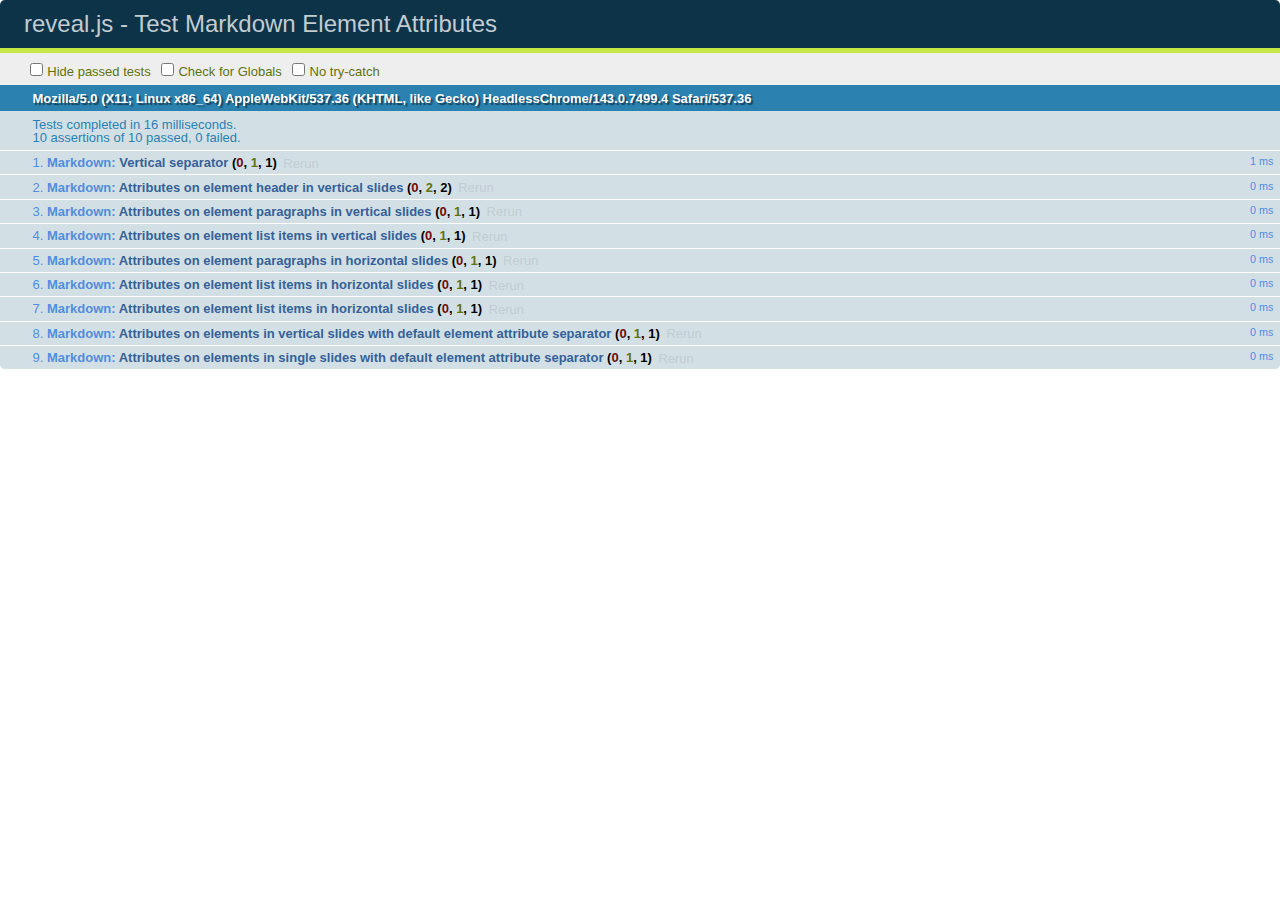
<file: TeamCityOctopus/slides/test/test-markdown-element-attributes.html>
<!doctype html>
<html lang="en">

	<head>
		<meta charset="utf-8">

		<title>reveal.js - Test Markdown Element Attributes</title>

		<link rel="stylesheet" href="../css/reveal.css">
		<link rel="stylesheet" href="qunit-1.12.0.css">
	</head>

	<body style="overflow: auto;">

		<div id="qunit"></div>
		<div id="qunit-fixture"></div>

		<div class="reveal" style="display: none;">

			<div class="slides">

				<!-- <section data-markdown="example.md" data-separator="^\n\n\n" data-separator-vertical="^\n\n"></section> -->

				<!-- Slides are separated by newline + three dashes + newline, vertical slides identical but two dashes -->
				<section data-markdown data-separator="^\n---\n$" data-separator-vertical="^\n--\n$" data-element-attributes="{_\s*?([^}]+?)}">>
					<script type="text/template">
						## Slide 1.1
						<!-- {_class="fragment fade-out" data-fragment-index="1"} -->

						--

						## Slide 1.2
						<!-- {_class="fragment shrink"} -->

						Paragraph 1
						<!-- {_class="fragment grow"} -->

						Paragraph 2
						<!-- {_class="fragment grow"} -->

						- list item 1 <!-- {_class="fragment grow"} -->
						- list item 2 <!-- {_class="fragment grow"} -->
						- list item 3 <!-- {_class="fragment grow"} -->


						---

						## Slide 2


						Paragraph 1.2  
						multi-line <!-- {_class="fragment highlight-red"} -->

						Paragraph 2.2 <!-- {_class="fragment highlight-red"} -->

						Paragraph 2.3 <!-- {_class="fragment highlight-red"} -->

						Paragraph 2.4 <!-- {_class="fragment highlight-red"} -->

						- list item 1 <!-- {_class="fragment highlight-green"} -->
						- list item 2<!-- {_class="fragment highlight-green"} -->
						- list item 3<!-- {_class="fragment highlight-green"} -->
						- list item 4
						<!-- {_class="fragment highlight-green"} -->
						- list item 5<!-- {_class="fragment highlight-green"} -->

						Test

						![Example Picture](examples/assets/image2.png)
						<!-- {_class="reveal stretch"} -->

					</script>
				</section>



				<section 	data-markdown data-separator="^\n\n\n"
									data-separator-vertical="^\n\n"
									data-separator-notes="^Note:"
									data-charset="utf-8">
					<script type="text/template">
						# Test attributes in Markdown with default separator
						## Slide 1 Def <!-- .element: class="fragment highlight-red" data-fragment-index="1" -->


						## Slide 2 Def
						<!-- .element: class="fragment highlight-red" -->

					</script>
				</section>

				<section data-markdown>
				  <script type="text/template">
					## Hello world
					A paragraph
					<!-- .element: class="fragment highlight-blue" -->
				  </script>
				</section>

				<section data-markdown>
				  <script type="text/template">
					## Hello world

					Multiple  
					Line
					<!-- .element: class="fragment highlight-blue" -->
				  </script>
				</section>

				<section data-markdown>
				  <script type="text/template">
					## Hello world

					Test<!-- .element: class="fragment highlight-blue" -->

					More Test
				  </script>
				</section>


			</div>

		</div>

		<script src="../lib/js/head.min.js"></script>
		<script src="../js/reveal.js"></script>
		<script src="../plugin/markdown/marked.js"></script>
		<script src="../plugin/markdown/markdown.js"></script>
		<script src="qunit-1.12.0.js"></script>

		<script src="test-markdown-element-attributes.js"></script>

	</body>
</html>
</file>
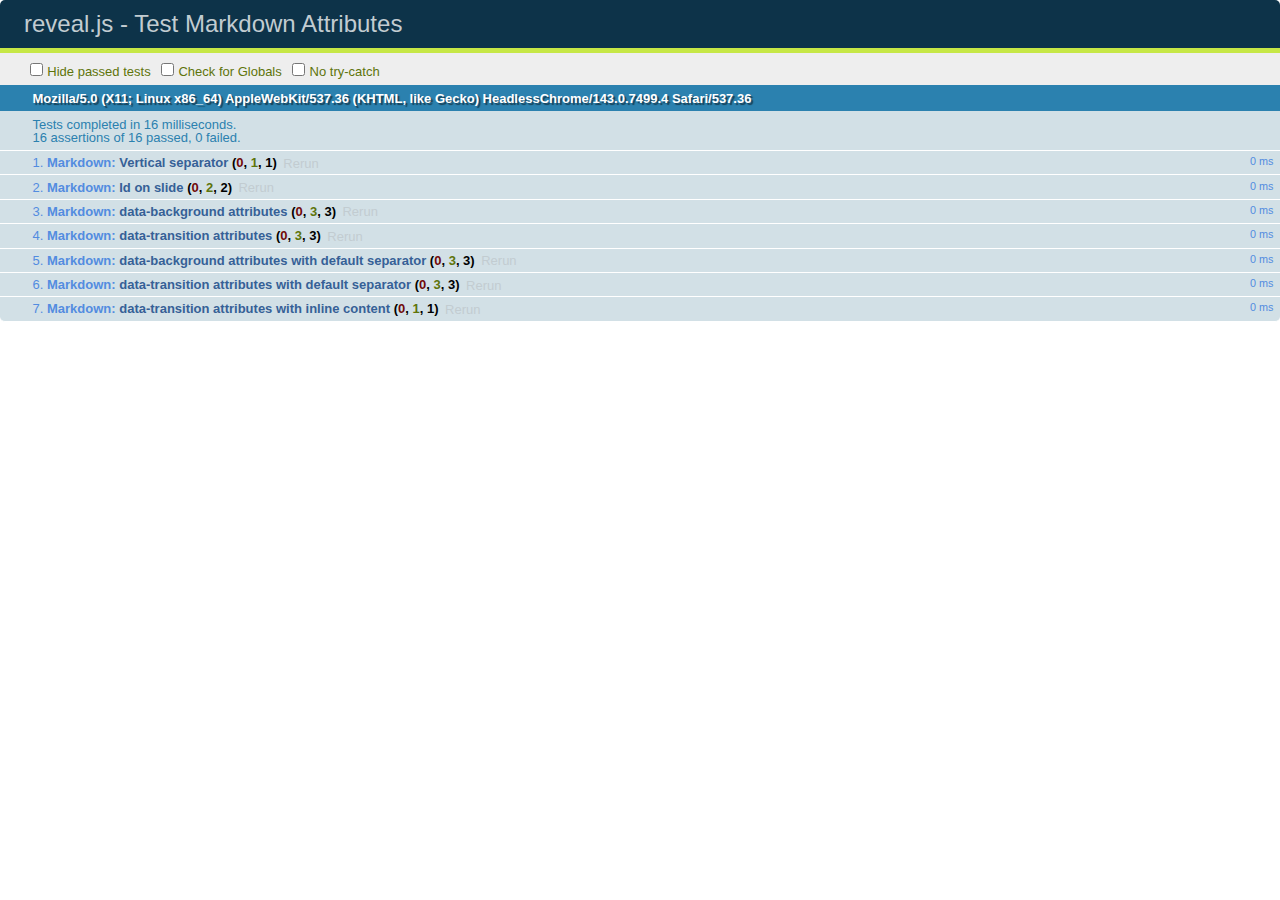
<file: TeamCityOctopus/slides/test/test-markdown-slide-attributes.html>
<!doctype html>
<html lang="en">

	<head>
		<meta charset="utf-8">

		<title>reveal.js - Test Markdown Attributes</title>

		<link rel="stylesheet" href="../css/reveal.css">
		<link rel="stylesheet" href="qunit-1.12.0.css">
	</head>

	<body style="overflow: auto;">

		<div id="qunit"></div>
		<div id="qunit-fixture"></div>

		<div class="reveal" style="display: none;">

			<div class="slides">

				<!-- <section data-markdown="example.md" data-separator="^\n\n\n" data-separator-vertical="^\n\n"></section> -->

				<!-- Slides are separated by three lines, vertical slides by two lines, attributes are one any line starting with (spaces and) two dashes -->
				<section 	data-markdown data-separator="^\n\n\n"
									data-separator-vertical="^\n\n"
									data-separator-notes="^Note:"
									data-attributes="--\s(.*?)$"
									data-charset="utf-8">
					<script type="text/template">
						# Test attributes in Markdown
						## Slide 1



						## Slide 2
						<!-- -- id="slide2" data-transition="zoom" data-background="#A0C66B" -->


						## Slide 2.1
						<!-- -- data-background="#ff0000" data-transition="fade" -->


						## Slide 2.2
						[Link to Slide2](#/slide2)



						## Slide 3
						<!-- -- data-transition="zoom" data-background="#C6916B" -->



						## Slide 4
					</script>
				</section>

				<section 	data-markdown data-separator="^\n\n\n"
									data-separator-vertical="^\n\n"
									data-separator-notes="^Note:"
									data-charset="utf-8">
					<script type="text/template">
						# Test attributes in Markdown with default separator
						## Slide 1 Def



						## Slide 2 Def
						<!-- .slide: id="slide2def" data-transition="concave" data-background="#A7C66B" -->


						## Slide 2.1 Def
						<!-- .slide: data-background="#f70000" data-transition="page" -->


						## Slide 2.2 Def
						[Link to Slide2](#/slide2def)



						## Slide 3 Def
						<!-- .slide: data-transition="concave" data-background="#C7916B" -->



						## Slide 4
					</script>
				</section>

				<section data-markdown>
					<script type="text/template">
						<!-- .slide: data-background="#ff0000" -->
						## Hello world
					</script>
				</section>

				<section data-markdown>
					<script type="text/template">
						## Hello world
						<!-- .slide: data-background="#ff0000" -->
					</script>
				</section>

				<section data-markdown>
					<script type="text/template">
						## Hello world

						Test
						<!-- .slide: data-background="#ff0000" -->

						More Test
					</script>
				</section>

			</div>

		</div>

		<script src="../lib/js/head.min.js"></script>
		<script src="../js/reveal.js"></script>
		<script src="../plugin/markdown/marked.js"></script>
		<script src="../plugin/markdown/markdown.js"></script>
		<script src="qunit-1.12.0.js"></script>

		<script src="test-markdown-slide-attributes.js"></script>

	</body>
</html>
</file>
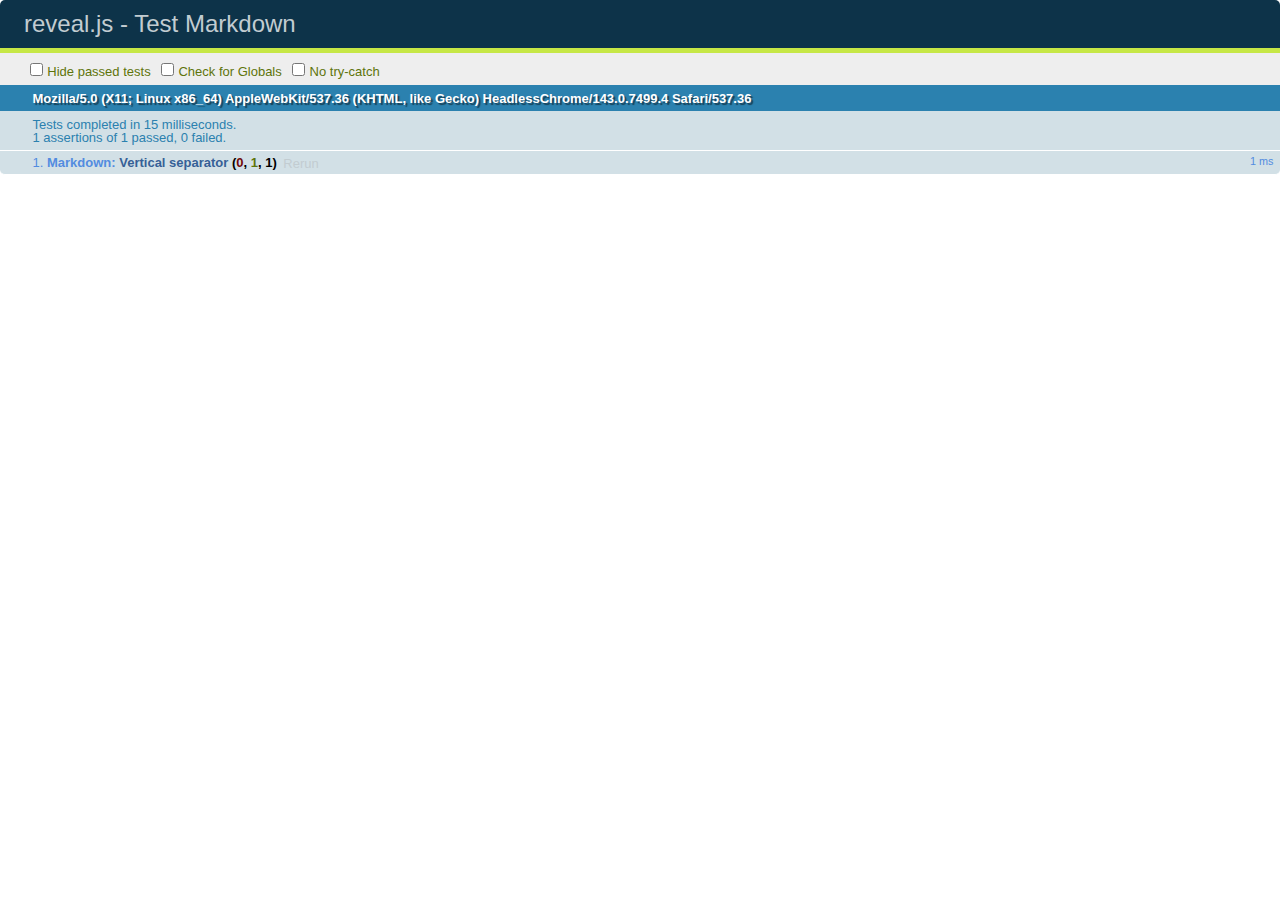
<file: TeamCityOctopus/slides/test/test-markdown.html>
<!doctype html>
<html lang="en">

	<head>
		<meta charset="utf-8">

		<title>reveal.js - Test Markdown</title>

		<link rel="stylesheet" href="../css/reveal.css">
		<link rel="stylesheet" href="qunit-1.12.0.css">
	</head>

	<body style="overflow: auto;">

		<div id="qunit"></div>
  		<div id="qunit-fixture"></div>

		<div class="reveal" style="display: none;">

			<div class="slides">

				<!-- <section data-markdown="example.md" data-separator="^\n\n\n" data-separator-vertical="^\n\n"></section> -->

				<!-- Slides are separated by newline + three dashes + newline, vertical slides identical but two dashes -->
				<section data-markdown data-separator="^\n---\n$" data-separator-vertical="^\n--\n$">
					<script type="text/template">
						## Slide 1.1

						--

						## Slide 1.2

						---

						## Slide 2
					</script>
				</section>

			</div>

		</div>

		<script src="../lib/js/head.min.js"></script>
		<script src="../js/reveal.js"></script>
		<script src="../plugin/markdown/marked.js"></script>
		<script src="../plugin/markdown/markdown.js"></script>
		<script src="qunit-1.12.0.js"></script>

		<script src="test-markdown.js"></script>

	</body>
</html>
</file>
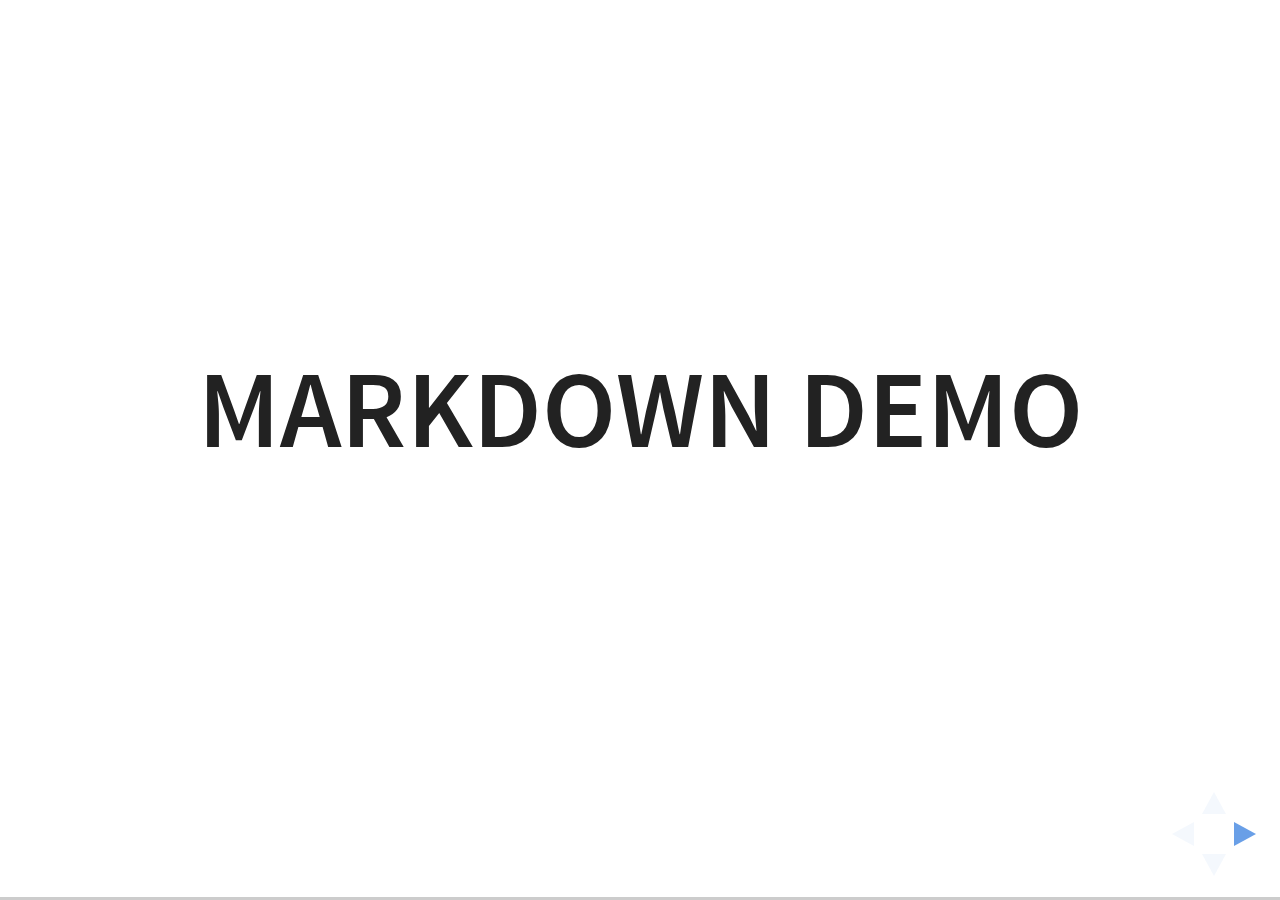
<file: TeamCityOctopus/slides/plugin/markdown/example.html>
<!doctype html>
<html lang="en">

	<head>
		<meta charset="utf-8">

		<title>reveal.js - Markdown Demo</title>

		<link rel="stylesheet" href="../../css/reveal.css">
		<link rel="stylesheet" href="../../css/theme/white.css" id="theme">

        <link rel="stylesheet" href="../../lib/css/zenburn.css">
	</head>

	<body>

		<div class="reveal">

			<div class="slides">

                <!-- Use external markdown resource, separate slides by three newlines; vertical slides by two newlines -->
                <section data-markdown="example.md" data-separator="^\n\n\n" data-separator-vertical="^\n\n"></section>

                <!-- Slides are separated by three dashes (quick 'n dirty regular expression) -->
                <section data-markdown data-separator="---">
                    <script type="text/template">
                        ## Demo 1
                        Slide 1
                        ---
                        ## Demo 1
                        Slide 2
                        ---
                        ## Demo 1
                        Slide 3
                    </script>
                </section>

                <!-- Slides are separated by newline + three dashes + newline, vertical slides identical but two dashes -->
                <section data-markdown data-separator="^\n---\n$" data-separator-vertical="^\n--\n$">
                    <script type="text/template">
                        ## Demo 2
                        Slide 1.1

                        --

                        ## Demo 2
                        Slide 1.2

                        ---

                        ## Demo 2
                        Slide 2
                    </script>
                </section>

                <!-- No "extra" slides, since there are no separators defined (so they'll become horizontal rulers) -->
                <section data-markdown>
                    <script type="text/template">
                        A

                        ---

                        B

                        ---

                        C
                    </script>
                </section>

                <!-- Slide attributes -->
                <section data-markdown>
                    <script type="text/template">
                        <!-- .slide: data-background="#000000" -->
                        ## Slide attributes
                    </script>
                </section>

                <!-- Element attributes -->
                <section data-markdown>
                    <script type="text/template">
                        ## Element attributes
                        - Item 1 <!-- .element: class="fragment" data-fragment-index="2" -->
                        - Item 2 <!-- .element: class="fragment" data-fragment-index="1" -->
                    </script>
                </section>

                <!-- Code -->
                <section data-markdown>
                    <script type="text/template">
                        ```php
                        public function foo()
                        {
                            $foo = array(
                                'bar' => 'bar'
                            )
                        }
                        ```
                    </script>
                </section>

            </div>
		</div>

		<script src="../../lib/js/head.min.js"></script>
		<script src="../../js/reveal.js"></script>

		<script>

			Reveal.initialize({
				controls: true,
				progress: true,
				history: true,
				center: true,

				// Optional libraries used to extend on reveal.js
				dependencies: [
					{ src: '../../lib/js/classList.js', condition: function() { return !document.body.classList; } },
					{ src: 'marked.js', condition: function() { return !!document.querySelector( '[data-markdown]' ); } },
                    { src: 'markdown.js', condition: function() { return !!document.querySelector( '[data-markdown]' ); } },
                    { src: '../highlight/highlight.js', async: true, callback: function() { hljs.initHighlightingOnLoad(); } },
					{ src: '../notes/notes.js' }
				]
			});

		</script>

	</body>
</html>
</file>
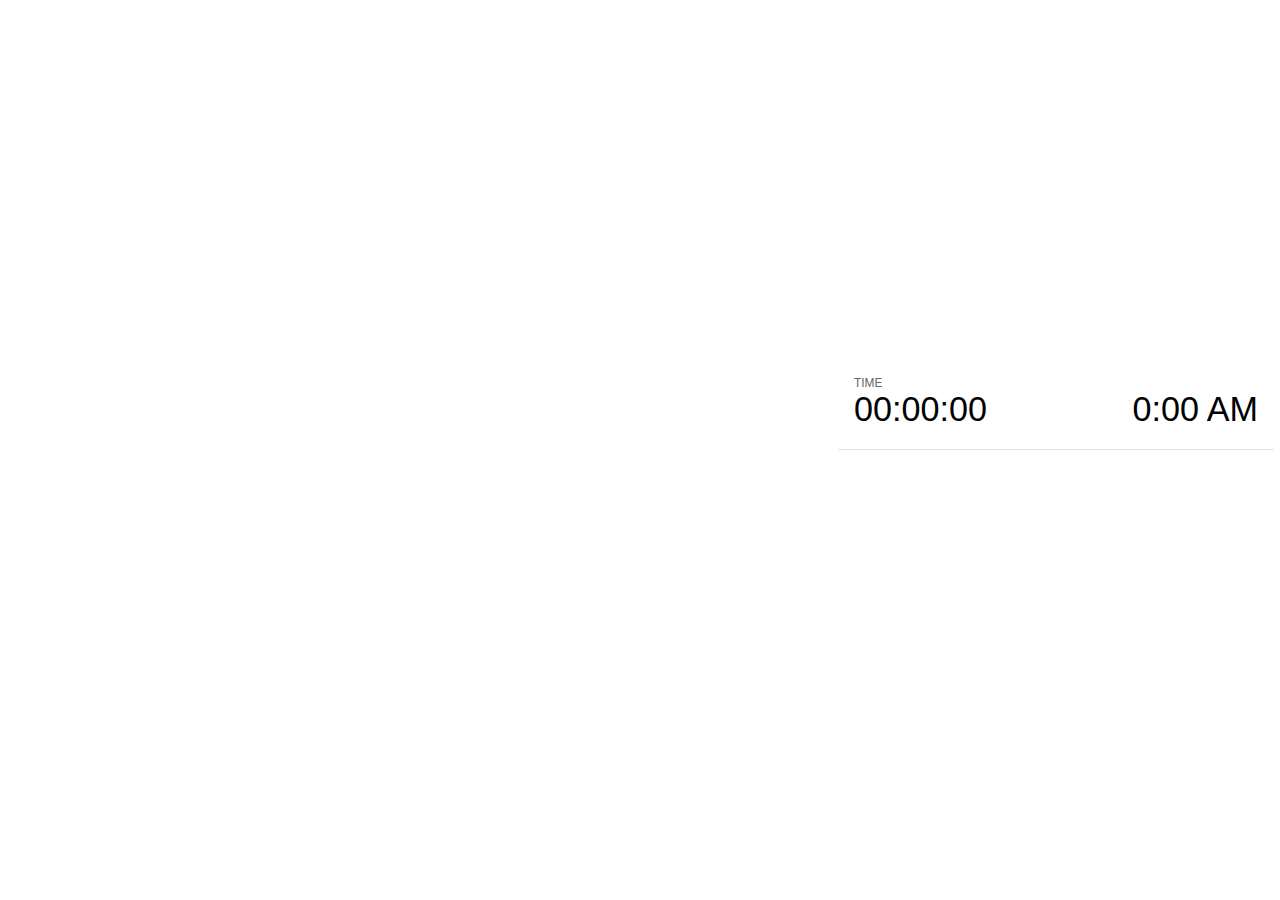
<file: TeamCityOctopus/slides/plugin/notes/notes.html>
<!doctype html>
<html lang="en">
	<head>
		<meta charset="utf-8">

		<title>reveal.js - Slide Notes</title>

		<style>
			body {
				font-family: Helvetica;
			}

			#current-slide,
			#upcoming-slide,
			#speaker-controls {
				padding: 6px;
				box-sizing: border-box;
				-moz-box-sizing: border-box;
			}

			#current-slide iframe,
			#upcoming-slide iframe {
				width: 100%;
				height: 100%;
				border: 1px solid #ddd;
			}

			#current-slide .label,
			#upcoming-slide .label {
				position: absolute;
				top: 10px;
				left: 10px;
				font-weight: bold;
				font-size: 14px;
				z-index: 2;
				color: rgba( 255, 255, 255, 0.9 );
			}

			#current-slide {
				position: absolute;
				width: 65%;
				height: 100%;
				top: 0;
				left: 0;
				padding-right: 0;
			}

			#upcoming-slide {
				position: absolute;
				width: 35%;
				height: 40%;
				right: 0;
				top: 0;
			}

			#speaker-controls {
				position: absolute;
				top: 40%;
				right: 0;
				width: 35%;
				height: 60%;
				overflow: auto;

				font-size: 18px;
			}

				.speaker-controls-time.hidden,
				.speaker-controls-notes.hidden {
					display: none;
				}

				.speaker-controls-time .label,
				.speaker-controls-notes .label {
					text-transform: uppercase;
					font-weight: normal;
					font-size: 0.66em;
					color: #666;
					margin: 0;
				}

				.speaker-controls-time {
					border-bottom: 1px solid rgba( 200, 200, 200, 0.5 );
					margin-bottom: 10px;
					padding: 10px 16px;
					padding-bottom: 20px;
					cursor: pointer;
				}

				.speaker-controls-time .reset-button {
					opacity: 0;
					float: right;
					color: #666;
					text-decoration: none;
				}
				.speaker-controls-time:hover .reset-button {
					opacity: 1;
				}

				.speaker-controls-time .timer,
				.speaker-controls-time .clock {
					width: 50%;
					font-size: 1.9em;
				}

				.speaker-controls-time .timer {
					float: left;
				}

				.speaker-controls-time .clock {
					float: right;
					text-align: right;
				}

				.speaker-controls-time span.mute {
					color: #bbb;
				}

				.speaker-controls-notes {
					padding: 10px 16px;
				}

				.speaker-controls-notes .value {
					margin-top: 5px;
					line-height: 1.4;
					font-size: 1.2em;
				}

			.clear {
				clear: both;
			}

			@media screen and (max-width: 1080px) {
				#speaker-controls {
					font-size: 16px;
				}
			}

			@media screen and (max-width: 900px) {
				#speaker-controls {
					font-size: 14px;
				}
			}

			@media screen and (max-width: 800px) {
				#speaker-controls {
					font-size: 12px;
				}
			}

		</style>
	</head>

	<body>

		<div id="current-slide"></div>
		<div id="upcoming-slide"><span class="label">UPCOMING:</span></div>
		<div id="speaker-controls">
			<div class="speaker-controls-time">
				<h4 class="label">Time <span class="reset-button">Click to Reset</span></h4>
				<div class="clock">
					<span class="clock-value">0:00 AM</span>
				</div>
				<div class="timer">
					<span class="hours-value">00</span><span class="minutes-value">:00</span><span class="seconds-value">:00</span>
				</div>
				<div class="clear"></div>
			</div>

			<div class="speaker-controls-notes hidden">
				<h4 class="label">Notes</h4>
				<div class="value"></div>
			</div>
		</div>

		<script src="../../plugin/markdown/marked.js"></script>
		<script>

			(function() {

				var notes,
					notesValue,
					currentState,
					currentSlide,
					upcomingSlide,
					connected = false;

				window.addEventListener( 'message', function( event ) {

					var data = JSON.parse( event.data );

					// Messages sent by the notes plugin inside of the main window
					if( data && data.namespace === 'reveal-notes' ) {
						if( data.type === 'connect' ) {
							handleConnectMessage( data );
						}
						else if( data.type === 'state' ) {
							handleStateMessage( data );
						}
					}
					// Messages sent by the reveal.js inside of the current slide preview
					else if( data && data.namespace === 'reveal' ) {
						if( /ready/.test( data.eventName ) ) {
							// Send a message back to notify that the handshake is complete
							window.opener.postMessage( JSON.stringify({ namespace: 'reveal-notes', type: 'connected'} ), '*' );
						}
						else if( /slidechanged|fragmentshown|fragmenthidden|overviewshown|overviewhidden|paused|resumed/.test( data.eventName ) && currentState !== JSON.stringify( data.state ) ) {
							window.opener.postMessage( JSON.stringify({ method: 'setState', args: [ data.state ]} ), '*' );
						}
					}

				} );

				/**
				 * Called when the main window is trying to establish a
				 * connection.
				 */
				function handleConnectMessage( data ) {

					if( connected === false ) {
						connected = true;

						setupIframes( data );
						setupKeyboard();
						setupNotes();
						setupTimer();
					}

				}

				/**
				 * Called when the main window sends an updated state.
				 */
				function handleStateMessage( data ) {

					// Store the most recently set state to avoid circular loops
					// applying the same state
					currentState = JSON.stringify( data.state );

					// No need for updating the notes in case of fragment changes
					if ( data.notes ) {
						notes.classList.remove( 'hidden' );
						if( data.markdown ) {
							notesValue.innerHTML = marked( data.notes );
						}
						else {
							notesValue.innerHTML = data.notes;
						}
					}
					else {
						notes.classList.add( 'hidden' );
					}

					// Update the note slides
					currentSlide.contentWindow.postMessage( JSON.stringify({ method: 'setState', args: [ data.state ] }), '*' );
					upcomingSlide.contentWindow.postMessage( JSON.stringify({ method: 'setState', args: [ data.state ] }), '*' );
					upcomingSlide.contentWindow.postMessage( JSON.stringify({ method: 'next' }), '*' );

				}

				// Limit to max one state update per X ms
				handleStateMessage = debounce( handleStateMessage, 200 );

				/**
				 * Forward keyboard events to the current slide window.
				 * This enables keyboard events to work even if focus
				 * isn't set on the current slide iframe.
				 */
				function setupKeyboard() {

					document.addEventListener( 'keydown', function( event ) {
						currentSlide.contentWindow.postMessage( JSON.stringify({ method: 'triggerKey', args: [ event.keyCode ] }), '*' );
					} );

				}

				/**
				 * Creates the preview iframes.
				 */
				function setupIframes( data ) {

					var params = [
						'receiver',
						'progress=false',
						'history=false',
						'transition=none',
						'autoSlide=0',
						'backgroundTransition=none'
					].join( '&' );

					var hash = '#/' + data.state.indexh + '/' + data.state.indexv;
					var currentURL = data.url + '?' + params + '&postMessageEvents=true' + hash;
					var upcomingURL = data.url + '?' + params + '&controls=false' + hash;

					currentSlide = document.createElement( 'iframe' );
					currentSlide.setAttribute( 'width', 1280 );
					currentSlide.setAttribute( 'height', 1024 );
					currentSlide.setAttribute( 'src', currentURL );
					document.querySelector( '#current-slide' ).appendChild( currentSlide );

					upcomingSlide = document.createElement( 'iframe' );
					upcomingSlide.setAttribute( 'width', 640 );
					upcomingSlide.setAttribute( 'height', 512 );
					upcomingSlide.setAttribute( 'src', upcomingURL );
					document.querySelector( '#upcoming-slide' ).appendChild( upcomingSlide );

				}

				/**
				 * Setup the notes UI.
				 */
				function setupNotes() {

					notes = document.querySelector( '.speaker-controls-notes' );
					notesValue = document.querySelector( '.speaker-controls-notes .value' );

				}

				/**
				 * Create the timer and clock and start updating them
				 * at an interval.
				 */
				function setupTimer() {

					var start = new Date(),
						timeEl = document.querySelector( '.speaker-controls-time' ),
						clockEl = timeEl.querySelector( '.clock-value' ),
						hoursEl = timeEl.querySelector( '.hours-value' ),
						minutesEl = timeEl.querySelector( '.minutes-value' ),
						secondsEl = timeEl.querySelector( '.seconds-value' );

					function _updateTimer() {

						var diff, hours, minutes, seconds,
							now = new Date();

						diff = now.getTime() - start.getTime();
						hours = Math.floor( diff / ( 1000 * 60 * 60 ) );
						minutes = Math.floor( ( diff / ( 1000 * 60 ) ) % 60 );
						seconds = Math.floor( ( diff / 1000 ) % 60 );

						clockEl.innerHTML = now.toLocaleTimeString( 'en-US', { hour12: true, hour: '2-digit', minute:'2-digit' } );
						hoursEl.innerHTML = zeroPadInteger( hours );
						hoursEl.className = hours > 0 ? '' : 'mute';
						minutesEl.innerHTML = ':' + zeroPadInteger( minutes );
						minutesEl.className = minutes > 0 ? '' : 'mute';
						secondsEl.innerHTML = ':' + zeroPadInteger( seconds );

					}

					// Update once directly
					_updateTimer();

					// Then update every second
					setInterval( _updateTimer, 1000 );

					timeEl.addEventListener( 'click', function() {
						start = new Date();
						_updateTimer();
						return false;
					} );

				}

				function zeroPadInteger( num ) {

					var str = '00' + parseInt( num );
					return str.substring( str.length - 2 );

				}

				/**
				 * Limits the frequency at which a function can be called.
				 */
				function debounce( fn, ms ) {

					var lastTime = 0,
						timeout;

					return function() {

						var args = arguments;
						var context = this;

						clearTimeout( timeout );

						var timeSinceLastCall = Date.now() - lastTime;
						if( timeSinceLastCall > ms ) {
							fn.apply( context, args );
							lastTime = Date.now();
						}
						else {
							timeout = setTimeout( function() {
								fn.apply( context, args );
								lastTime = Date.now();
							}, ms - timeSinceLastCall );
						}

					}

				}

			})();

		</script>
	</body>
</html>
</file>
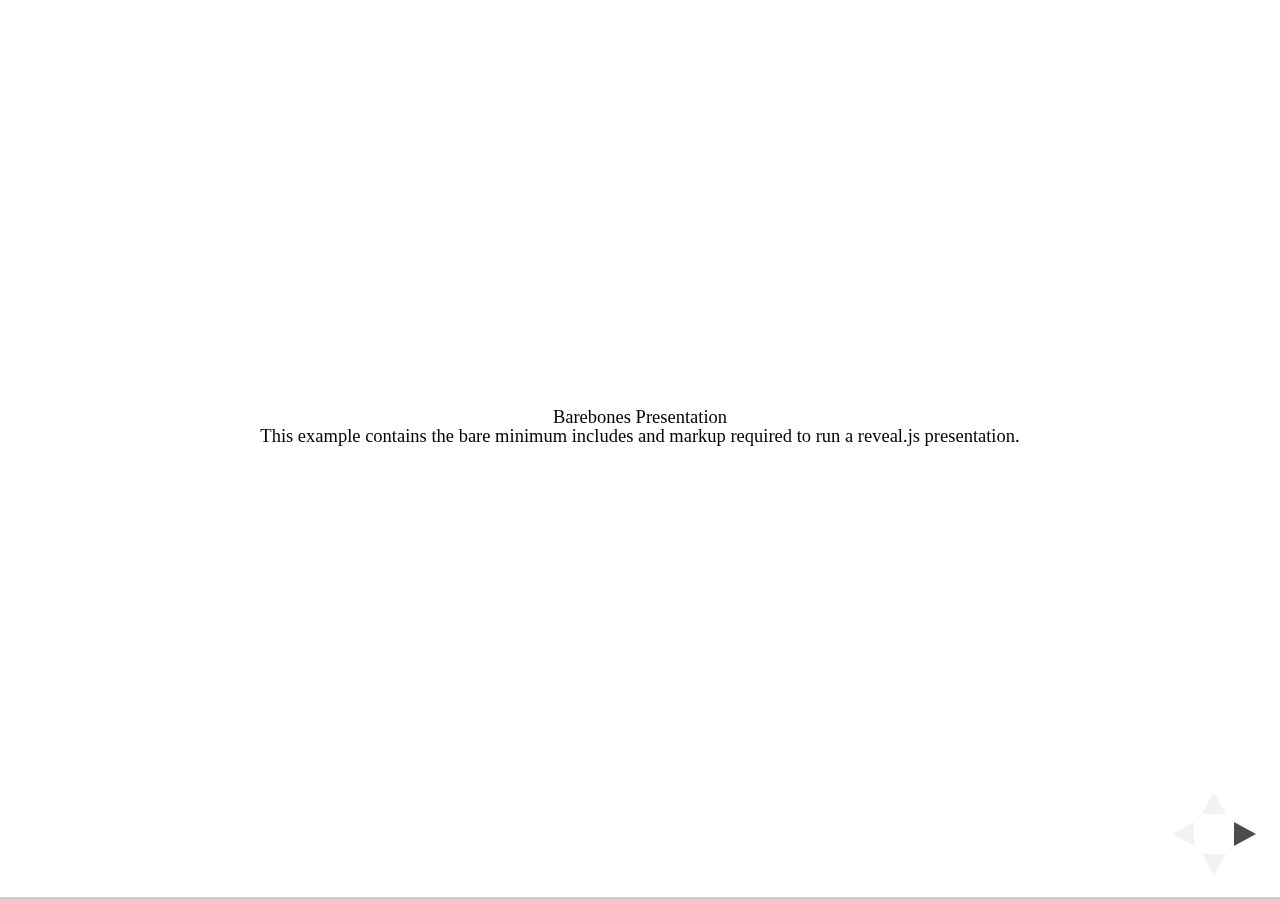
<file: TeamCityOctopus/slides/test/examples/barebones.html>
<!doctype html>
<html lang="en">

	<head>
		<meta charset="utf-8">

		<title>reveal.js - Barebones</title>

		<link rel="stylesheet" href="../../css/reveal.css">
	</head>

	<body>

		<div class="reveal">

			<div class="slides">

				<section>
					<h2>Barebones Presentation</h2>
					<p>This example contains the bare minimum includes and markup required to run a reveal.js presentation.</p>
				</section>

				<section>
					<h2>No Theme</h2>
					<p>There's no theme included, so it will fall back on browser defaults.</p>
				</section>

			</div>

		</div>

		<script src="../../js/reveal.js"></script>

		<script>

			Reveal.initialize();

		</script>

	</body>
</html>
</file>
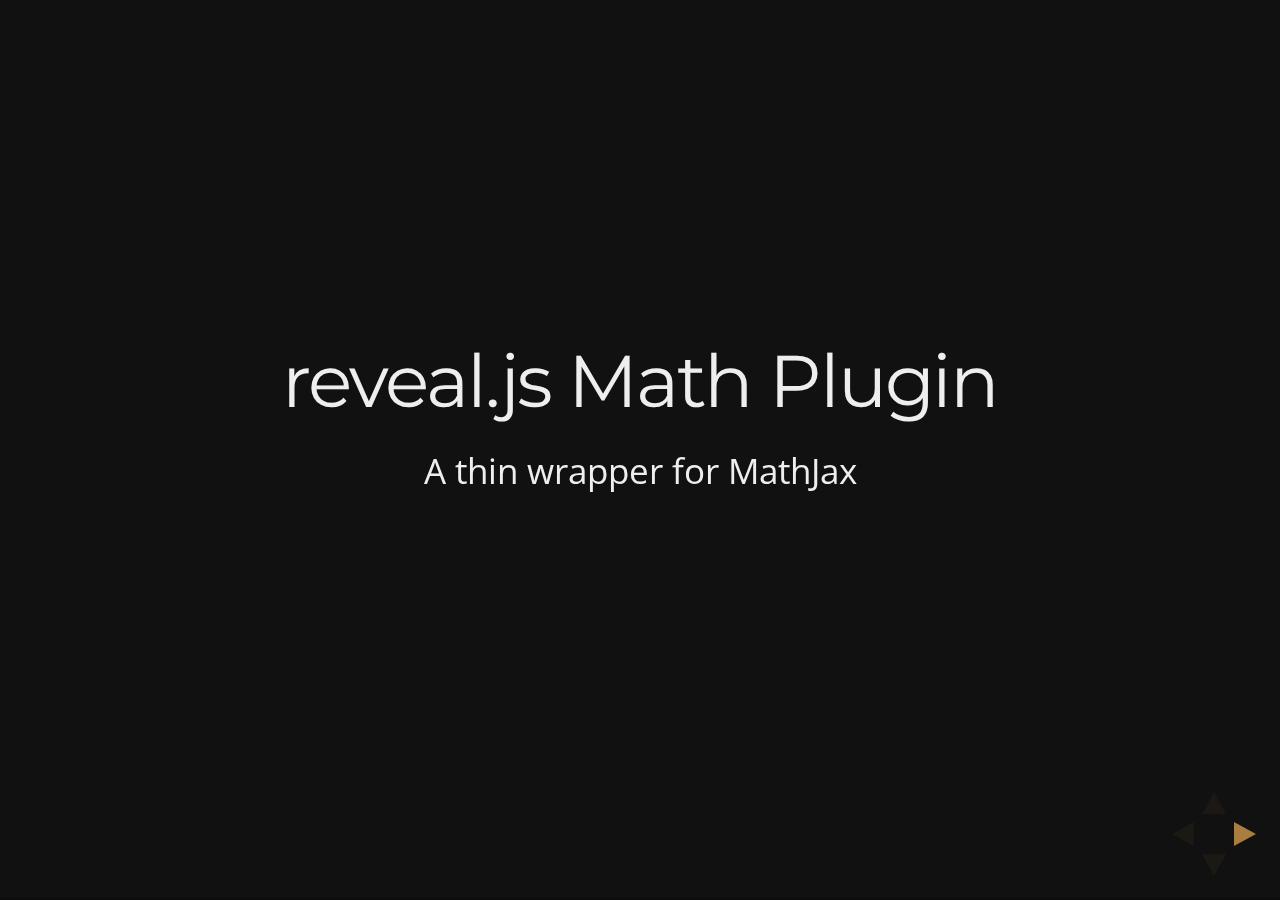
<file: TeamCityOctopus/slides/test/examples/math.html>
<!doctype html>
<html lang="en">

	<head>
		<meta charset="utf-8">

		<title>reveal.js - Math Plugin</title>

		<meta name="viewport" content="width=device-width, initial-scale=1.0, maximum-scale=1.0, user-scalable=no">

		<link rel="stylesheet" href="../../css/reveal.css">
		<link rel="stylesheet" href="../../css/theme/night.css" id="theme">
	</head>

	<body>

		<div class="reveal">

			<div class="slides">

				<section>
					<h2>reveal.js Math Plugin</h2>
					<p>A thin wrapper for MathJax</p>
				</section>

				<section>
					<h3>The Lorenz Equations</h3>

					\[\begin{aligned}
					\dot{x} &amp; = \sigma(y-x) \\
					\dot{y} &amp; = \rho x - y - xz \\
					\dot{z} &amp; = -\beta z + xy
					\end{aligned} \]
				</section>

				<section>
					<h3>The Cauchy-Schwarz Inequality</h3>

					<script type="math/tex; mode=display">
						\left( \sum_{k=1}^n a_k b_k \right)^2 \leq \left( \sum_{k=1}^n a_k^2 \right) \left( \sum_{k=1}^n b_k^2 \right)
					</script>
				</section>

				<section>
					<h3>A Cross Product Formula</h3>

					\[\mathbf{V}_1 \times \mathbf{V}_2 =  \begin{vmatrix}
					\mathbf{i} &amp; \mathbf{j} &amp; \mathbf{k} \\
					\frac{\partial X}{\partial u} &amp;  \frac{\partial Y}{\partial u} &amp; 0 \\
					\frac{\partial X}{\partial v} &amp;  \frac{\partial Y}{\partial v} &amp; 0
					\end{vmatrix}  \]
				</section>

				<section>
					<h3>The probability of getting \(k\) heads when flipping \(n\) coins is</h3>

					\[P(E)   = {n \choose k} p^k (1-p)^{ n-k} \]
				</section>

				<section>
					<h3>An Identity of Ramanujan</h3>

					\[ \frac{1}{\Bigl(\sqrt{\phi \sqrt{5}}-\phi\Bigr) e^{\frac25 \pi}} =
					1+\frac{e^{-2\pi}} {1+\frac{e^{-4\pi}} {1+\frac{e^{-6\pi}}
					{1+\frac{e^{-8\pi}} {1+\ldots} } } } \]
				</section>

				<section>
					<h3>A Rogers-Ramanujan Identity</h3>

					\[  1 +  \frac{q^2}{(1-q)}+\frac{q^6}{(1-q)(1-q^2)}+\cdots =
					\prod_{j=0}^{\infty}\frac{1}{(1-q^{5j+2})(1-q^{5j+3})}\]
				</section>

				<section>
					<h3>Maxwell&#8217;s Equations</h3>

					\[  \begin{aligned}
					\nabla \times \vec{\mathbf{B}} -\, \frac1c\, \frac{\partial\vec{\mathbf{E}}}{\partial t} &amp; = \frac{4\pi}{c}\vec{\mathbf{j}} \\   \nabla \cdot \vec{\mathbf{E}} &amp; = 4 \pi \rho \\
					\nabla \times \vec{\mathbf{E}}\, +\, \frac1c\, \frac{\partial\vec{\mathbf{B}}}{\partial t} &amp; = \vec{\mathbf{0}} \\
					\nabla \cdot \vec{\mathbf{B}} &amp; = 0 \end{aligned}
					\]
				</section>

				<section>
					<section>
						<h3>The Lorenz Equations</h3>

						<div class="fragment">
							\[\begin{aligned}
							\dot{x} &amp; = \sigma(y-x) \\
							\dot{y} &amp; = \rho x - y - xz \\
							\dot{z} &amp; = -\beta z + xy
							\end{aligned} \]
						</div>
					</section>

					<section>
						<h3>The Cauchy-Schwarz Inequality</h3>

						<div class="fragment">
							\[ \left( \sum_{k=1}^n a_k b_k \right)^2 \leq \left( \sum_{k=1}^n a_k^2 \right) \left( \sum_{k=1}^n b_k^2 \right) \]
						</div>
					</section>

					<section>
						<h3>A Cross Product Formula</h3>

						<div class="fragment">
							\[\mathbf{V}_1 \times \mathbf{V}_2 =  \begin{vmatrix}
							\mathbf{i} &amp; \mathbf{j} &amp; \mathbf{k} \\
							\frac{\partial X}{\partial u} &amp;  \frac{\partial Y}{\partial u} &amp; 0 \\
							\frac{\partial X}{\partial v} &amp;  \frac{\partial Y}{\partial v} &amp; 0
							\end{vmatrix}  \]
						</div>
					</section>

					<section>
						<h3>The probability of getting \(k\) heads when flipping \(n\) coins is</h3>

						<div class="fragment">
							\[P(E)   = {n \choose k} p^k (1-p)^{ n-k} \]
						</div>
					</section>

					<section>
						<h3>An Identity of Ramanujan</h3>

						<div class="fragment">
							\[ \frac{1}{\Bigl(\sqrt{\phi \sqrt{5}}-\phi\Bigr) e^{\frac25 \pi}} =
							1+\frac{e^{-2\pi}} {1+\frac{e^{-4\pi}} {1+\frac{e^{-6\pi}}
							{1+\frac{e^{-8\pi}} {1+\ldots} } } } \]
						</div>
					</section>

					<section>
						<h3>A Rogers-Ramanujan Identity</h3>

						<div class="fragment">
							\[  1 +  \frac{q^2}{(1-q)}+\frac{q^6}{(1-q)(1-q^2)}+\cdots =
							\prod_{j=0}^{\infty}\frac{1}{(1-q^{5j+2})(1-q^{5j+3})}\]
						</div>
					</section>

					<section>
						<h3>Maxwell&#8217;s Equations</h3>

						<div class="fragment">
							\[  \begin{aligned}
							\nabla \times \vec{\mathbf{B}} -\, \frac1c\, \frac{\partial\vec{\mathbf{E}}}{\partial t} &amp; = \frac{4\pi}{c}\vec{\mathbf{j}} \\   \nabla \cdot \vec{\mathbf{E}} &amp; = 4 \pi \rho \\
							\nabla \times \vec{\mathbf{E}}\, +\, \frac1c\, \frac{\partial\vec{\mathbf{B}}}{\partial t} &amp; = \vec{\mathbf{0}} \\
							\nabla \cdot \vec{\mathbf{B}} &amp; = 0 \end{aligned}
							\]
						</div>
					</section>
				</section>

			</div>

		</div>

		<script src="../../lib/js/head.min.js"></script>
		<script src="../../js/reveal.js"></script>

		<script>

			Reveal.initialize({
				history: true,
				transition: 'linear',

				math: {
					// mathjax: 'http://cdn.mathjax.org/mathjax/latest/MathJax.js',
					config: 'TeX-AMS_HTML-full'
				},

				dependencies: [
					{ src: '../../lib/js/classList.js' },
					{ src: '../../plugin/math/math.js', async: true }
				]
			});

		</script>

	</body>
</html>
</file>
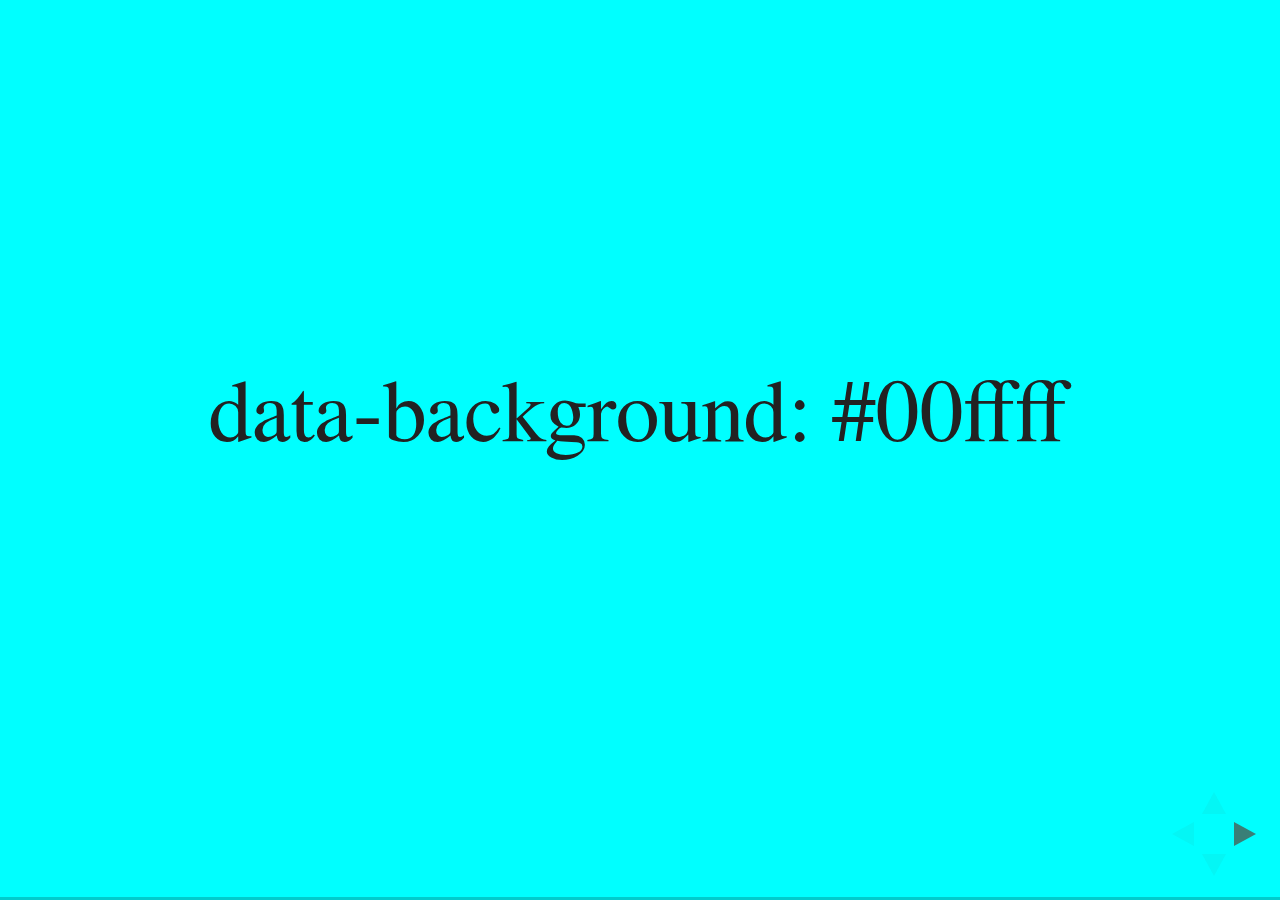
<file: TeamCityOctopus/slides/test/examples/slide-backgrounds.html>
<!doctype html>
<html lang="en">

	<head>
		<meta charset="utf-8">

		<title>reveal.js - Slide Backgrounds</title>

		<meta name="viewport" content="width=device-width, initial-scale=1.0, maximum-scale=1.0, user-scalable=no">

		<link rel="stylesheet" href="../../css/reveal.css">
		<link rel="stylesheet" href="../../css/theme/serif.css" id="theme">
		<style type="text/css" media="screen">
			.slides section.has-dark-background,
			.slides section.has-dark-background h2 {
				color: #fff;
			}
			.slides section.has-light-background,
			.slides section.has-light-background h2 {
				color: #222;
			}
		</style>
	</head>

	<body>

		<div class="reveal">

			<div class="slides">

				<section data-background="#00ffff">
					<h2>data-background: #00ffff</h2>
				</section>

				<section data-background="#bb00bb">
					<h2>data-background: #bb00bb</h2>
				</section>

				<section data-background-color="lightblue">
					<h2>data-background: lightblue</h2>
				</section>

				<section>
					<section data-background="#ff0000">
						<h2>data-background: #ff0000</h2>
					</section>
					<section data-background="rgba(0, 0, 0, 0.2)">
						<h2>data-background: rgba(0, 0, 0, 0.2)</h2>
					</section>
					<section data-background="salmon">
						<h2>data-background: salmon</h2>
					</section>
				</section>

				<section data-background="rgba(0, 100, 100, 0.2)">
					<section>
						<h2>Background applied to stack</h2>
					</section>
					<section>
						<h2>Background applied to stack</h2>
					</section>
					<section data-background="rgb(66, 66, 66)">
						<h2>Background applied to slide inside of stack</h2>
					</section>
				</section>

				<section data-background-transition="slide" data-background="assets/image1.png">
					<h2>Background image</h2>
				</section>

				<section>
					<section data-background-transition="slide" data-background="assets/image1.png">
						<h2>Background image</h2>
					</section>
					<section data-background-transition="slide" data-background="assets/image1.png">
						<h2>Background image</h2>
					</section>
				</section>

				<section data-background="assets/image2.png" data-background-size="100px" data-background-repeat="repeat" data-background-color="#111">
					<h2>Background image</h2>
					<pre>data-background-size="100px" data-background-repeat="repeat" data-background-color="#111"</pre>
				</section>

				<section data-background="#888888">
					<h2>Same background twice (1/2)</h2>
				</section>
				<section data-background="#888888">
					<h2>Same background twice (2/2)</h2>
				</section>

				<section data-background-video="https://s3.amazonaws.com/static.slid.es/site/homepage/v1/homepage-video-editor.mp4,https://s3.amazonaws.com/static.slid.es/site/homepage/v1/homepage-video-editor.webm">
					<h2>Video background</h2>
				</section>

				<section data-background-iframe="https://slides.com">
					<h2>Iframe background</h2>
				</section>

				<section>
					<section data-background="#417203">
						<h2>Same background twice vertical (1/2)</h2>
					</section>
					<section data-background="#417203">
						<h2>Same background twice vertical (2/2)</h2>
					</section>
				</section>

				<section data-background="#934f4d">
					<h2>Same background from horizontal to vertical (1/3)</h2>
				</section>
				<section>
					<section data-background="#934f4d">
						<h2>Same background from horizontal to vertical (2/3)</h2>
					</section>
					<section data-background="#934f4d">
						<h2>Same background from horizontal to vertical (3/3)</h2>
					</section>
				</section>

			</div>

		</div>

		<script src="../../lib/js/head.min.js"></script>
		<script src="../../js/reveal.js"></script>

		<script>

			// Full list of configuration options available here:
			// https://github.com/hakimel/reveal.js#configuration
			Reveal.initialize({
				center: true,
				// rtl: true,

				transition: 'linear',
				// transitionSpeed: 'slow',
				// backgroundTransition: 'slide'
			});

		</script>

	</body>
</html>
</file>
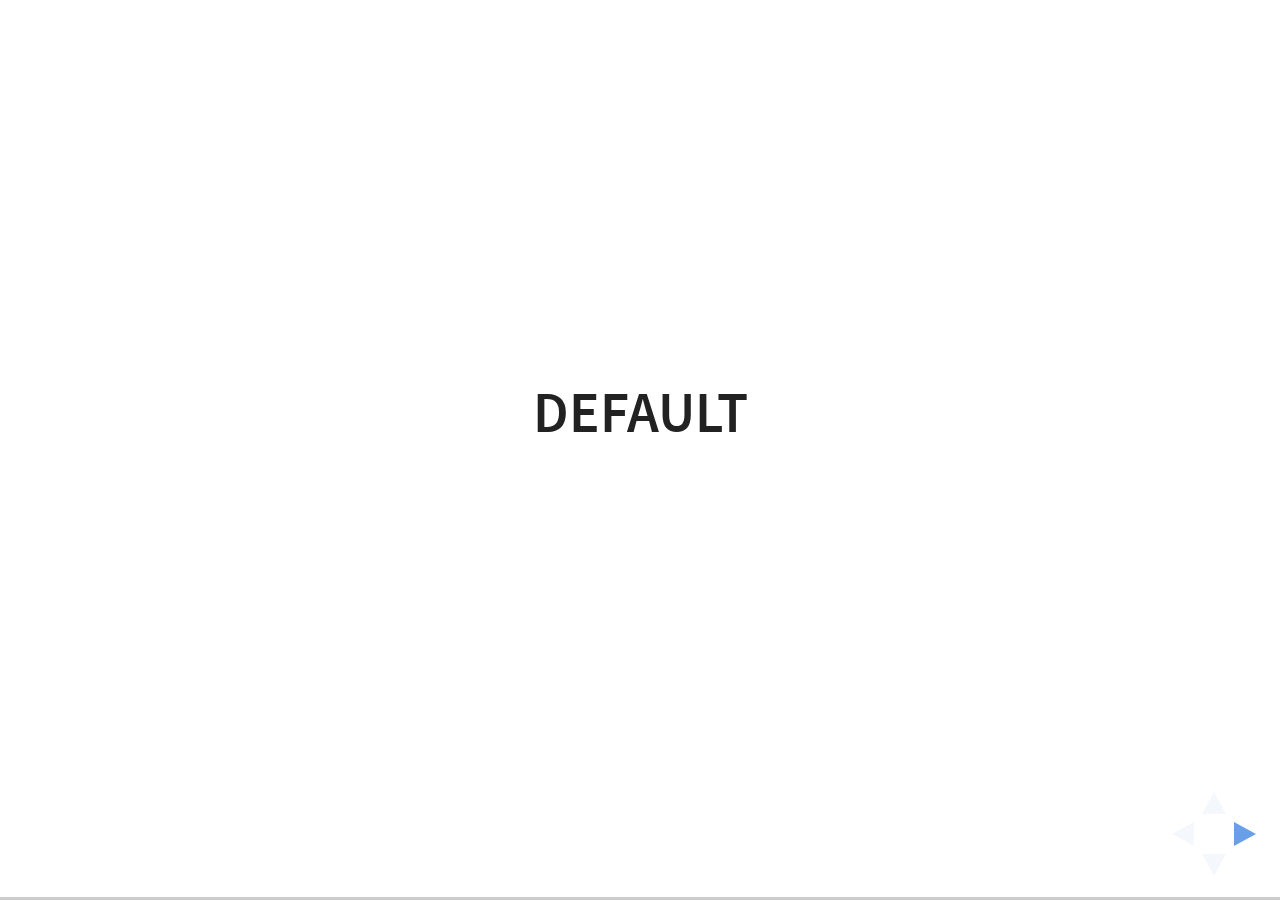
<file: TeamCityOctopus/slides/test/examples/slide-transitions.html>
<!doctype html>
<html lang="en">

	<head>
		<meta charset="utf-8">

		<title>reveal.js - Slide Transitions</title>

		<link rel="stylesheet" href="../../css/reveal.css">
		<link rel="stylesheet" href="../../css/theme/white.css" id="theme">
		<style type="text/css" media="screen">
			.slides section.has-dark-background,
			.slides section.has-dark-background h3 {
				color: #fff;
			}
			.slides section.has-light-background,
			.slides section.has-light-background h3 {
				color: #222;
			}
		</style>
	</head>

	<body>

		<div class="reveal">

			<div class="slides">

				<section>
					<h3>Default</h3>
				</section>

				<section>
					<h3>Default</h3>
				</section>

				<section data-transition="zoom">
					<h3>data-transition: zoom</h3>
				</section>

				<section data-transition="zoom-in fade-out">
					<h3>data-transition: zoom-in fade-out</h3>
				</section>

				<section>
					<h3>Default</h3>
				</section>

				<section data-transition="convex">
					<h3>data-transition: convex</h3>
				</section>

				<section data-transition="convex-in concave-out">
					<h3>data-transition: convex-in concave-out</h3>
				</section>

				<section>
					<section data-transition="zoom">
						<h3>Default</h3>
					</section>
					<section data-transition="concave">
						<h3>data-transition: concave</h3>
					</section>
					<section data-transition="convex-in fade-out">
						<h3>data-transition: convex-in fade-out</h3>
					</section>
					<section>
						<h3>Default</h3>
					</section>
				</section>

				<section data-transition="none">
					<h3>data-transition: none</h3>
				</section>

				<section>
					<h3>Default</h3>
				</section>

			</div>

		</div>

		<script src="../../lib/js/head.min.js"></script>
		<script src="../../js/reveal.js"></script>

		<script>

			Reveal.initialize({
				center: true,
				history: true,

				// transition: 'slide',
				// transitionSpeed: 'slow',
				// backgroundTransition: 'slide'
			});

		</script>

	</body>
</html>
</file>
<file: TeamCityOctopus/slides/css/theme/white.css>
@import url(../../lib/font/source-sans-pro/source-sans-pro.css);
/**
 * White theme for reveal.js. This is the opposite of the 'black' theme.
 *
 * Copyright (C) 2015 Hakim El Hattab, http://hakim.se
 */
section.has-dark-background, section.has-dark-background h1, section.has-dark-background h2, section.has-dark-background h3, section.has-dark-background h4, section.has-dark-background h5, section.has-dark-background h6 {
  color: #fff; }

/*********************************************
 * GLOBAL STYLES
 *********************************************/
body {
  background: #fff;
  background-color: #fff; }

.reveal {
  font-family: 'Source Sans Pro', Helvetica, sans-serif;
  font-size: 38px;
  font-weight: normal;
  color: #222; }

::selection {
  color: #fff;
  background: #98bdef;
  text-shadow: none; }

.reveal .slides > section, .reveal .slides > section > section {
  line-height: 1.3;
  font-weight: inherit; }

/*********************************************
 * HEADERS
 *********************************************/
.reveal h1, .reveal h2, .reveal h3, .reveal h4, .reveal h5, .reveal h6 {
  margin: 0 0 20px 0;
  color: #222;
  font-family: 'Source Sans Pro', Helvetica, sans-serif;
  font-weight: 600;
  line-height: 1.2;
  letter-spacing: normal;
  text-transform: uppercase;
  text-shadow: none;
  word-wrap: break-word; }

.reveal h1 {
  font-size: 2.5em; }

.reveal h2 {
  font-size: 1.6em; }

.reveal h3 {
  font-size: 1.3em; }

.reveal h4 {
  font-size: 1em; }

.reveal h1 {
  text-shadow: none; }

/*********************************************
 * OTHER
 *********************************************/
.reveal p {
  margin: 20px 0;
  line-height: 1.3; }

/* Ensure certain elements are never larger than the slide itself */
.reveal img, .reveal video, .reveal iframe {
  max-width: 95%;
  max-height: 95%; }

.reveal strong, .reveal b {
  font-weight: bold; }

.reveal em {
  font-style: italic; }

.reveal ol, .reveal dl, .reveal ul {
  display: inline-block;
  text-align: left;
  margin: 0 0 0 1em; }

.reveal ol {
  list-style-type: decimal; }

.reveal ul {
  list-style-type: disc; }

.reveal ul ul {
  list-style-type: square; }

.reveal ul ul ul {
  list-style-type: circle; }

.reveal ul ul, .reveal ul ol, .reveal ol ol, .reveal ol ul {
  display: block;
  margin-left: 40px; }

.reveal dt {
  font-weight: bold; }

.reveal dd {
  margin-left: 40px; }

.reveal q, .reveal blockquote {
  quotes: none; }

.reveal blockquote {
  display: block;
  position: relative;
  width: 70%;
  margin: 20px auto;
  padding: 5px;
  font-style: italic;
  background: rgba(255, 255, 255, 0.05);
  box-shadow: 0px 0px 2px rgba(0, 0, 0, 0.2); }

.reveal blockquote p:first-child, .reveal blockquote p:last-child {
  display: inline-block; }

.reveal q {
  font-style: italic; }

.reveal pre {
  display: block;
  position: relative;
  width: 90%;
  margin: 20px auto;
  text-align: left;
  font-size: 0.55em;
  font-family: monospace;
  line-height: 1.2em;
  word-wrap: break-word;
  box-shadow: 0px 0px 6px rgba(0, 0, 0, 0.3); }

.reveal code {
  font-family: monospace; }

.reveal pre code {
  display: block;
  padding: 5px;
  overflow: auto;
  max-height: 400px;
  word-wrap: normal;
  background: #3F3F3F;
  color: #DCDCDC; }

.reveal table {
  margin: auto;
  border-collapse: collapse;
  border-spacing: 0; }

.reveal table th {
  font-weight: bold; }

.reveal table th, .reveal table td {
  text-align: left;
  padding: 0.2em 0.5em 0.2em 0.5em;
  border-bottom: 1px solid; }

.reveal table th[align="center"], .reveal table td[align="center"] {
  text-align: center; }

.reveal table th[align="right"], .reveal table td[align="right"] {
  text-align: right; }

.reveal table tr:last-child td {
  border-bottom: none; }

.reveal sup {
  vertical-align: super; }

.reveal sub {
  vertical-align: sub; }

.reveal small {
  display: inline-block;
  font-size: 0.6em;
  line-height: 1.2em;
  vertical-align: top; }

.reveal small * {
  vertical-align: top; }

/*********************************************
 * LINKS
 *********************************************/
.reveal a {
  color: #2a76dd;
  text-decoration: none;
  -webkit-transition: color 0.15s ease;
  -moz-transition: color 0.15s ease;
  transition: color 0.15s ease; }

.reveal a:hover {
  color: #6ca2e8;
  text-shadow: none;
  border: none; }

.reveal .roll span:after {
  color: #fff;
  background: #1a54a1; }

/*********************************************
 * IMAGES
 *********************************************/
.reveal section img {
  margin: 15px 0px;
  background: rgba(255, 255, 255, 0.12);
  border: 4px solid #222;
  box-shadow: 0 0 10px rgba(0, 0, 0, 0.15); }

.reveal a img {
  -webkit-transition: all 0.15s linear;
  -moz-transition: all 0.15s linear;
  transition: all 0.15s linear; }

.reveal a:hover img {
  background: rgba(255, 255, 255, 0.2);
  border-color: #2a76dd;
  box-shadow: 0 0 20px rgba(0, 0, 0, 0.55); }

/*********************************************
 * NAVIGATION CONTROLS
 *********************************************/
.reveal .controls div.navigate-left, .reveal .controls div.navigate-left.enabled {
  border-right-color: #2a76dd; }

.reveal .controls div.navigate-right, .reveal .controls div.navigate-right.enabled {
  border-left-color: #2a76dd; }

.reveal .controls div.navigate-up, .reveal .controls div.navigate-up.enabled {
  border-bottom-color: #2a76dd; }

.reveal .controls div.navigate-down, .reveal .controls div.navigate-down.enabled {
  border-top-color: #2a76dd; }

.reveal .controls div.navigate-left.enabled:hover {
  border-right-color: #6ca2e8; }

.reveal .controls div.navigate-right.enabled:hover {
  border-left-color: #6ca2e8; }

.reveal .controls div.navigate-up.enabled:hover {
  border-bottom-color: #6ca2e8; }

.reveal .controls div.navigate-down.enabled:hover {
  border-top-color: #6ca2e8; }

/*********************************************
 * PROGRESS BAR
 *********************************************/
.reveal .progress {
  background: rgba(0, 0, 0, 0.2); }

.reveal .progress span {
  background: #2a76dd;
  -webkit-transition: width 800ms cubic-bezier(0.26, 0.86, 0.44, 0.985);
  -moz-transition: width 800ms cubic-bezier(0.26, 0.86, 0.44, 0.985);
  transition: width 800ms cubic-bezier(0.26, 0.86, 0.44, 0.985); }

/*********************************************
 * SLIDE NUMBER
 *********************************************/
.reveal .slide-number {
  color: #2a76dd; }
</file>
<file: TeamCityOctopus/slides/lib/css/zenburn.css>
/*

Zenburn style from voldmar.ru (c) Vladimir Epifanov <voldmar@voldmar.ru>
based on dark.css by Ivan Sagalaev

*/

.hljs {
  display: block; padding: 0.5em;
  background: #3F3F3F;
  color: #DCDCDC;
}

.hljs-keyword,
.hljs-tag,
.css .hljs-class,
.css .hljs-id,
.lisp .hljs-title,
.nginx .hljs-title,
.hljs-request,
.hljs-status,
.clojure .hljs-attribute {
  color: #E3CEAB;
}

.django .hljs-template_tag,
.django .hljs-variable,
.django .hljs-filter .hljs-argument {
  color: #DCDCDC;
}

.hljs-number,
.hljs-date {
  color: #8CD0D3;
}

.dos .hljs-envvar,
.dos .hljs-stream,
.hljs-variable,
.apache .hljs-sqbracket {
  color: #EFDCBC;
}

.dos .hljs-flow,
.diff .hljs-change,
.python .exception,
.python .hljs-built_in,
.hljs-literal,
.tex .hljs-special {
  color: #EFEFAF;
}

.diff .hljs-chunk,
.hljs-subst {
  color: #8F8F8F;
}

.dos .hljs-keyword,
.python .hljs-decorator,
.hljs-title,
.haskell .hljs-type,
.diff .hljs-header,
.ruby .hljs-class .hljs-parent,
.apache .hljs-tag,
.nginx .hljs-built_in,
.tex .hljs-command,
.hljs-prompt {
    color: #efef8f;
}

.dos .hljs-winutils,
.ruby .hljs-symbol,
.ruby .hljs-symbol .hljs-string,
.ruby .hljs-string {
  color: #DCA3A3;
}

.diff .hljs-deletion,
.hljs-string,
.hljs-tag .hljs-value,
.hljs-preprocessor,
.hljs-pragma,
.hljs-built_in,
.sql .hljs-aggregate,
.hljs-javadoc,
.smalltalk .hljs-class,
.smalltalk .hljs-localvars,
.smalltalk .hljs-array,
.css .hljs-rules .hljs-value,
.hljs-attr_selector,
.hljs-pseudo,
.apache .hljs-cbracket,
.tex .hljs-formula,
.coffeescript .hljs-attribute {
  color: #CC9393;
}

.hljs-shebang,
.diff .hljs-addition,
.hljs-comment,
.java .hljs-annotation,
.hljs-template_comment,
.hljs-pi,
.hljs-doctype {
  color: #7F9F7F;
}

.coffeescript .javascript,
.javascript .xml,
.tex .hljs-formula,
.xml .javascript,
.xml .vbscript,
.xml .css,
.xml .hljs-cdata {
  opacity: 0.5;
}
</file>
<file: TeamCityOctopus/slides/css/theme/night.css>
@import url(https://fonts.googleapis.com/css?family=Montserrat:700);
@import url(https://fonts.googleapis.com/css?family=Open+Sans:400,700,400italic,700italic);
/**
 * Black theme for reveal.js.
 *
 * Copyright (C) 2011-2012 Hakim El Hattab, http://hakim.se
 */
/*********************************************
 * GLOBAL STYLES
 *********************************************/
body {
  background: #111;
  background-color: #111; }

.reveal {
  font-family: 'Open Sans', sans-serif;
  font-size: 30px;
  font-weight: normal;
  color: #eee; }

::selection {
  color: #fff;
  background: #e7ad52;
  text-shadow: none; }

.reveal .slides > section, .reveal .slides > section > section {
  line-height: 1.3;
  font-weight: inherit; }

/*********************************************
 * HEADERS
 *********************************************/
.reveal h1, .reveal h2, .reveal h3, .reveal h4, .reveal h5, .reveal h6 {
  margin: 0 0 20px 0;
  color: #eee;
  font-family: 'Montserrat', Impact, sans-serif;
  font-weight: normal;
  line-height: 1.2;
  letter-spacing: -0.03em;
  text-transform: none;
  text-shadow: none;
  word-wrap: break-word; }

.reveal h1 {
  font-size: 3.77em; }

.reveal h2 {
  font-size: 2.11em; }

.reveal h3 {
  font-size: 1.55em; }

.reveal h4 {
  font-size: 1em; }

.reveal h1 {
  text-shadow: none; }

/*********************************************
 * OTHER
 *********************************************/
.reveal p {
  margin: 20px 0;
  line-height: 1.3; }

/* Ensure certain elements are never larger than the slide itself */
.reveal img, .reveal video, .reveal iframe {
  max-width: 95%;
  max-height: 95%; }

.reveal strong, .reveal b {
  font-weight: bold; }

.reveal em {
  font-style: italic; }

.reveal ol, .reveal dl, .reveal ul {
  display: inline-block;
  text-align: left;
  margin: 0 0 0 1em; }

.reveal ol {
  list-style-type: decimal; }

.reveal ul {
  list-style-type: disc; }

.reveal ul ul {
  list-style-type: square; }

.reveal ul ul ul {
  list-style-type: circle; }

.reveal ul ul, .reveal ul ol, .reveal ol ol, .reveal ol ul {
  display: block;
  margin-left: 40px; }

.reveal dt {
  font-weight: bold; }

.reveal dd {
  margin-left: 40px; }

.reveal q, .reveal blockquote {
  quotes: none; }

.reveal blockquote {
  display: block;
  position: relative;
  width: 70%;
  margin: 20px auto;
  padding: 5px;
  font-style: italic;
  background: rgba(255, 255, 255, 0.05);
  box-shadow: 0px 0px 2px rgba(0, 0, 0, 0.2); }

.reveal blockquote p:first-child, .reveal blockquote p:last-child {
  display: inline-block; }

.reveal q {
  font-style: italic; }

.reveal pre {
  display: block;
  position: relative;
  width: 90%;
  margin: 20px auto;
  text-align: left;
  font-size: 0.55em;
  font-family: monospace;
  line-height: 1.2em;
  word-wrap: break-word;
  box-shadow: 0px 0px 6px rgba(0, 0, 0, 0.3); }

.reveal code {
  font-family: monospace; }

.reveal pre code {
  display: block;
  padding: 5px;
  overflow: auto;
  max-height: 400px;
  word-wrap: normal;
  background: #3F3F3F;
  color: #DCDCDC; }

.reveal table {
  margin: auto;
  border-collapse: collapse;
  border-spacing: 0; }

.reveal table th {
  font-weight: bold; }

.reveal table th, .reveal table td {
  text-align: left;
  padding: 0.2em 0.5em 0.2em 0.5em;
  border-bottom: 1px solid; }

.reveal table th[align="center"], .reveal table td[align="center"] {
  text-align: center; }

.reveal table th[align="right"], .reveal table td[align="right"] {
  text-align: right; }

.reveal table tr:last-child td {
  border-bottom: none; }

.reveal sup {
  vertical-align: super; }

.reveal sub {
  vertical-align: sub; }

.reveal small {
  display: inline-block;
  font-size: 0.6em;
  line-height: 1.2em;
  vertical-align: top; }

.reveal small * {
  vertical-align: top; }

/*********************************************
 * LINKS
 *********************************************/
.reveal a {
  color: #e7ad52;
  text-decoration: none;
  -webkit-transition: color 0.15s ease;
  -moz-transition: color 0.15s ease;
  transition: color 0.15s ease; }

.reveal a:hover {
  color: #f3d7ac;
  text-shadow: none;
  border: none; }

.reveal .roll span:after {
  color: #fff;
  background: #d0881d; }

/*********************************************
 * IMAGES
 *********************************************/
.reveal section img {
  margin: 15px 0px;
  background: rgba(255, 255, 255, 0.12);
  border: 4px solid #eee;
  box-shadow: 0 0 10px rgba(0, 0, 0, 0.15); }

.reveal a img {
  -webkit-transition: all 0.15s linear;
  -moz-transition: all 0.15s linear;
  transition: all 0.15s linear; }

.reveal a:hover img {
  background: rgba(255, 255, 255, 0.2);
  border-color: #e7ad52;
  box-shadow: 0 0 20px rgba(0, 0, 0, 0.55); }

/*********************************************
 * NAVIGATION CONTROLS
 *********************************************/
.reveal .controls div.navigate-left, .reveal .controls div.navigate-left.enabled {
  border-right-color: #e7ad52; }

.reveal .controls div.navigate-right, .reveal .controls div.navigate-right.enabled {
  border-left-color: #e7ad52; }

.reveal .controls div.navigate-up, .reveal .controls div.navigate-up.enabled {
  border-bottom-color: #e7ad52; }

.reveal .controls div.navigate-down, .reveal .controls div.navigate-down.enabled {
  border-top-color: #e7ad52; }

.reveal .controls div.navigate-left.enabled:hover {
  border-right-color: #f3d7ac; }

.reveal .controls div.navigate-right.enabled:hover {
  border-left-color: #f3d7ac; }

.reveal .controls div.navigate-up.enabled:hover {
  border-bottom-color: #f3d7ac; }

.reveal .controls div.navigate-down.enabled:hover {
  border-top-color: #f3d7ac; }

/*********************************************
 * PROGRESS BAR
 *********************************************/
.reveal .progress {
  background: rgba(0, 0, 0, 0.2); }

.reveal .progress span {
  background: #e7ad52;
  -webkit-transition: width 800ms cubic-bezier(0.26, 0.86, 0.44, 0.985);
  -moz-transition: width 800ms cubic-bezier(0.26, 0.86, 0.44, 0.985);
  transition: width 800ms cubic-bezier(0.26, 0.86, 0.44, 0.985); }

/*********************************************
 * SLIDE NUMBER
 *********************************************/
.reveal .slide-number {
  color: #e7ad52; }
</file>
<file: TeamCityOctopus/slides/css/theme/serif.css>
/**
 * A simple theme for reveal.js presentations, similar
 * to the default theme. The accent color is brown.
 *
 * This theme is Copyright (C) 2012-2013 Owen Versteeg, http://owenversteeg.com - it is MIT licensed.
 */
.reveal a {
  line-height: 1.3em; }

/*********************************************
 * GLOBAL STYLES
 *********************************************/
body {
  background: #F0F1EB;
  background-color: #F0F1EB; }

.reveal {
  font-family: 'Palatino Linotype', 'Book Antiqua', Palatino, FreeSerif, serif;
  font-size: 36px;
  font-weight: normal;
  color: #000; }

::selection {
  color: #fff;
  background: #26351C;
  text-shadow: none; }

.reveal .slides > section, .reveal .slides > section > section {
  line-height: 1.3;
  font-weight: inherit; }

/*********************************************
 * HEADERS
 *********************************************/
.reveal h1, .reveal h2, .reveal h3, .reveal h4, .reveal h5, .reveal h6 {
  margin: 0 0 20px 0;
  color: #383D3D;
  font-family: 'Palatino Linotype', 'Book Antiqua', Palatino, FreeSerif, serif;
  font-weight: normal;
  line-height: 1.2;
  letter-spacing: normal;
  text-transform: none;
  text-shadow: none;
  word-wrap: break-word; }

.reveal h1 {
  font-size: 3.77em; }

.reveal h2 {
  font-size: 2.11em; }

.reveal h3 {
  font-size: 1.55em; }

.reveal h4 {
  font-size: 1em; }

.reveal h1 {
  text-shadow: none; }

/*********************************************
 * OTHER
 *********************************************/
.reveal p {
  margin: 20px 0;
  line-height: 1.3; }

/* Ensure certain elements are never larger than the slide itself */
.reveal img, .reveal video, .reveal iframe {
  max-width: 95%;
  max-height: 95%; }

.reveal strong, .reveal b {
  font-weight: bold; }

.reveal em {
  font-style: italic; }

.reveal ol, .reveal dl, .reveal ul {
  display: inline-block;
  text-align: left;
  margin: 0 0 0 1em; }

.reveal ol {
  list-style-type: decimal; }

.reveal ul {
  list-style-type: disc; }

.reveal ul ul {
  list-style-type: square; }

.reveal ul ul ul {
  list-style-type: circle; }

.reveal ul ul, .reveal ul ol, .reveal ol ol, .reveal ol ul {
  display: block;
  margin-left: 40px; }

.reveal dt {
  font-weight: bold; }

.reveal dd {
  margin-left: 40px; }

.reveal q, .reveal blockquote {
  quotes: none; }

.reveal blockquote {
  display: block;
  position: relative;
  width: 70%;
  margin: 20px auto;
  padding: 5px;
  font-style: italic;
  background: rgba(255, 255, 255, 0.05);
  box-shadow: 0px 0px 2px rgba(0, 0, 0, 0.2); }

.reveal blockquote p:first-child, .reveal blockquote p:last-child {
  display: inline-block; }

.reveal q {
  font-style: italic; }

.reveal pre {
  display: block;
  position: relative;
  width: 90%;
  margin: 20px auto;
  text-align: left;
  font-size: 0.55em;
  font-family: monospace;
  line-height: 1.2em;
  word-wrap: break-word;
  box-shadow: 0px 0px 6px rgba(0, 0, 0, 0.3); }

.reveal code {
  font-family: monospace; }

.reveal pre code {
  display: block;
  padding: 5px;
  overflow: auto;
  max-height: 400px;
  word-wrap: normal;
  background: #3F3F3F;
  color: #DCDCDC; }

.reveal table {
  margin: auto;
  border-collapse: collapse;
  border-spacing: 0; }

.reveal table th {
  font-weight: bold; }

.reveal table th, .reveal table td {
  text-align: left;
  padding: 0.2em 0.5em 0.2em 0.5em;
  border-bottom: 1px solid; }

.reveal table th[align="center"], .reveal table td[align="center"] {
  text-align: center; }

.reveal table th[align="right"], .reveal table td[align="right"] {
  text-align: right; }

.reveal table tr:last-child td {
  border-bottom: none; }

.reveal sup {
  vertical-align: super; }

.reveal sub {
  vertical-align: sub; }

.reveal small {
  display: inline-block;
  font-size: 0.6em;
  line-height: 1.2em;
  vertical-align: top; }

.reveal small * {
  vertical-align: top; }

/*********************************************
 * LINKS
 *********************************************/
.reveal a {
  color: #51483D;
  text-decoration: none;
  -webkit-transition: color 0.15s ease;
  -moz-transition: color 0.15s ease;
  transition: color 0.15s ease; }

.reveal a:hover {
  color: #8b7b69;
  text-shadow: none;
  border: none; }

.reveal .roll span:after {
  color: #fff;
  background: #25211c; }

/*********************************************
 * IMAGES
 *********************************************/
.reveal section img {
  margin: 15px 0px;
  background: rgba(255, 255, 255, 0.12);
  border: 4px solid #000;
  box-shadow: 0 0 10px rgba(0, 0, 0, 0.15); }

.reveal a img {
  -webkit-transition: all 0.15s linear;
  -moz-transition: all 0.15s linear;
  transition: all 0.15s linear; }

.reveal a:hover img {
  background: rgba(255, 255, 255, 0.2);
  border-color: #51483D;
  box-shadow: 0 0 20px rgba(0, 0, 0, 0.55); }

/*********************************************
 * NAVIGATION CONTROLS
 *********************************************/
.reveal .controls div.navigate-left, .reveal .controls div.navigate-left.enabled {
  border-right-color: #51483D; }

.reveal .controls div.navigate-right, .reveal .controls div.navigate-right.enabled {
  border-left-color: #51483D; }

.reveal .controls div.navigate-up, .reveal .controls div.navigate-up.enabled {
  border-bottom-color: #51483D; }

.reveal .controls div.navigate-down, .reveal .controls div.navigate-down.enabled {
  border-top-color: #51483D; }

.reveal .controls div.navigate-left.enabled:hover {
  border-right-color: #8b7b69; }

.reveal .controls div.navigate-right.enabled:hover {
  border-left-color: #8b7b69; }

.reveal .controls div.navigate-up.enabled:hover {
  border-bottom-color: #8b7b69; }

.reveal .controls div.navigate-down.enabled:hover {
  border-top-color: #8b7b69; }

/*********************************************
 * PROGRESS BAR
 *********************************************/
.reveal .progress {
  background: rgba(0, 0, 0, 0.2); }

.reveal .progress span {
  background: #51483D;
  -webkit-transition: width 800ms cubic-bezier(0.26, 0.86, 0.44, 0.985);
  -moz-transition: width 800ms cubic-bezier(0.26, 0.86, 0.44, 0.985);
  transition: width 800ms cubic-bezier(0.26, 0.86, 0.44, 0.985); }

/*********************************************
 * SLIDE NUMBER
 *********************************************/
.reveal .slide-number {
  color: #51483D; }
</file>
<file: TeamCityOctopus/slides/test/qunit-1.12.0.css>
/**
 * QUnit v1.12.0 - A JavaScript Unit Testing Framework
 *
 * http://qunitjs.com
 *
 * Copyright 2012 jQuery Foundation and other contributors
 * Released under the MIT license.
 * http://jquery.org/license
 */

/** Font Family and Sizes */

#qunit-tests, #qunit-header, #qunit-banner, #qunit-testrunner-toolbar, #qunit-userAgent, #qunit-testresult {
	font-family: "Helvetica Neue Light", "HelveticaNeue-Light", "Helvetica Neue", Calibri, Helvetica, Arial, sans-serif;
}

#qunit-testrunner-toolbar, #qunit-userAgent, #qunit-testresult, #qunit-tests li { font-size: small; }
#qunit-tests { font-size: smaller; }


/** Resets */

#qunit-tests, #qunit-header, #qunit-banner, #qunit-userAgent, #qunit-testresult, #qunit-modulefilter {
	margin: 0;
	padding: 0;
}


/** Header */

#qunit-header {
	padding: 0.5em 0 0.5em 1em;

	color: #8699a4;
	background-color: #0d3349;

	font-size: 1.5em;
	line-height: 1em;
	font-weight: normal;

	border-radius: 5px 5px 0 0;
	-moz-border-radius: 5px 5px 0 0;
	-webkit-border-top-right-radius: 5px;
	-webkit-border-top-left-radius: 5px;
}

#qunit-header a {
	text-decoration: none;
	color: #c2ccd1;
}

#qunit-header a:hover,
#qunit-header a:focus {
	color: #fff;
}

#qunit-testrunner-toolbar label {
	display: inline-block;
	padding: 0 .5em 0 .1em;
}

#qunit-banner {
	height: 5px;
}

#qunit-testrunner-toolbar {
	padding: 0.5em 0 0.5em 2em;
	color: #5E740B;
	background-color: #eee;
	overflow: hidden;
}

#qunit-userAgent {
	padding: 0.5em 0 0.5em 2.5em;
	background-color: #2b81af;
	color: #fff;
	text-shadow: rgba(0, 0, 0, 0.5) 2px 2px 1px;
}

#qunit-modulefilter-container {
	float: right;
}

/** Tests: Pass/Fail */

#qunit-tests {
	list-style-position: inside;
}

#qunit-tests li {
	padding: 0.4em 0.5em 0.4em 2.5em;
	border-bottom: 1px solid #fff;
	list-style-position: inside;
}

#qunit-tests.hidepass li.pass, #qunit-tests.hidepass li.running  {
	display: none;
}

#qunit-tests li strong {
	cursor: pointer;
}

#qunit-tests li a {
	padding: 0.5em;
	color: #c2ccd1;
	text-decoration: none;
}
#qunit-tests li a:hover,
#qunit-tests li a:focus {
	color: #000;
}

#qunit-tests li .runtime {
	float: right;
	font-size: smaller;
}

.qunit-assert-list {
	margin-top: 0.5em;
	padding: 0.5em;

	background-color: #fff;

	border-radius: 5px;
	-moz-border-radius: 5px;
	-webkit-border-radius: 5px;
}

.qunit-collapsed {
	display: none;
}

#qunit-tests table {
	border-collapse: collapse;
	margin-top: .2em;
}

#qunit-tests th {
	text-align: right;
	vertical-align: top;
	padding: 0 .5em 0 0;
}

#qunit-tests td {
	vertical-align: top;
}

#qunit-tests pre {
	margin: 0;
	white-space: pre-wrap;
	word-wrap: break-word;
}

#qunit-tests del {
	background-color: #e0f2be;
	color: #374e0c;
	text-decoration: none;
}

#qunit-tests ins {
	background-color: #ffcaca;
	color: #500;
	text-decoration: none;
}

/*** Test Counts */

#qunit-tests b.counts                       { color: black; }
#qunit-tests b.passed                       { color: #5E740B; }
#qunit-tests b.failed                       { color: #710909; }

#qunit-tests li li {
	padding: 5px;
	background-color: #fff;
	border-bottom: none;
	list-style-position: inside;
}

/*** Passing Styles */

#qunit-tests li li.pass {
	color: #3c510c;
	background-color: #fff;
	border-left: 10px solid #C6E746;
}

#qunit-tests .pass                          { color: #528CE0; background-color: #D2E0E6; }
#qunit-tests .pass .test-name               { color: #366097; }

#qunit-tests .pass .test-actual,
#qunit-tests .pass .test-expected           { color: #999999; }

#qunit-banner.qunit-pass                    { background-color: #C6E746; }

/*** Failing Styles */

#qunit-tests li li.fail {
	color: #710909;
	background-color: #fff;
	border-left: 10px solid #EE5757;
	white-space: pre;
}

#qunit-tests > li:last-child {
	border-radius: 0 0 5px 5px;
	-moz-border-radius: 0 0 5px 5px;
	-webkit-border-bottom-right-radius: 5px;
	-webkit-border-bottom-left-radius: 5px;
}

#qunit-tests .fail                          { color: #000000; background-color: #EE5757; }
#qunit-tests .fail .test-name,
#qunit-tests .fail .module-name             { color: #000000; }

#qunit-tests .fail .test-actual             { color: #EE5757; }
#qunit-tests .fail .test-expected           { color: green;   }

#qunit-banner.qunit-fail                    { background-color: #EE5757; }


/** Result */

#qunit-testresult {
	padding: 0.5em 0.5em 0.5em 2.5em;

	color: #2b81af;
	background-color: #D2E0E6;

	border-bottom: 1px solid white;
}
#qunit-testresult .module-name {
	font-weight: bold;
}

/** Fixture */

#qunit-fixture {
	position: absolute;
	top: -10000px;
	left: -10000px;
	width: 1000px;
	height: 1000px;
}
</file>
